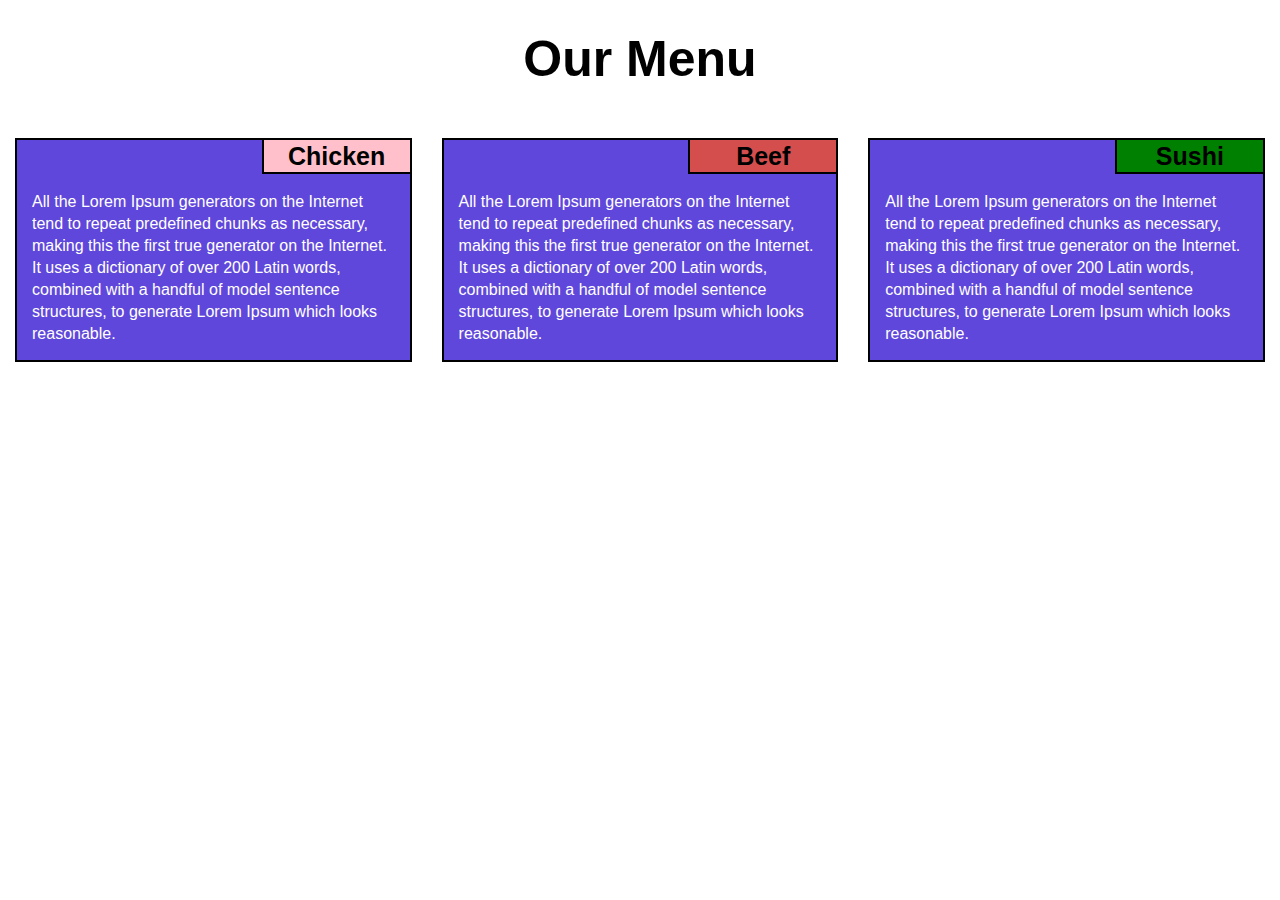
<file: index.html>
<!doctype html5>
<html lang="en">
<head>
   <meta charset="UTF-8">
   <meta name="viewport" content="width=device-width, initial-scale=1.0">
   <title>Module2</title>
   <link rel="stylesheet" href="style.css">
</head>
<body>
<h1>Our Menu</h1>  
<div class="container">
  <div class="row">
    <div class="col-lg-4 col-md-6 col-sml-12">
      <div id="p1">
        <p class="Top Swatch1">Chicken</p>
        <p>All the Lorem Ipsum generators on the Internet tend to repeat predefined chunks as necessary, making this the first true generator on the Internet. It uses a dictionary of over 200 Latin words, combined with a handful of model sentence structures, to generate Lorem Ipsum which looks reasonable.</p>
      </div>
    </div>
    <div class="col-lg-4 col-md-6 col-sml-12">
      <div id="p2">
        <p class="Top Swatch2">Beef</p>
        <p>All the Lorem Ipsum generators on the Internet tend to repeat predefined chunks as necessary, making this the first true generator on the Internet. It uses a dictionary of over 200 Latin words, combined with a handful of model sentence structures, to generate Lorem Ipsum which looks reasonable.</p>
      </div>
    </div>
    <div class="col-lg-4 col-md-12 col-sml-12">
      <div id="p3">
        <p class="Top Swatch3">Sushi</p>
        <p>All the Lorem Ipsum generators on the Internet tend to repeat predefined chunks as necessary, making this the first true generator on the Internet. It uses a dictionary of over 200 Latin words, combined with a handful of model sentence structures, to generate Lorem Ipsum which looks reasonable.</p>
      </div>
    </div>
  </div>
</div>
</body>
</html>
</file>
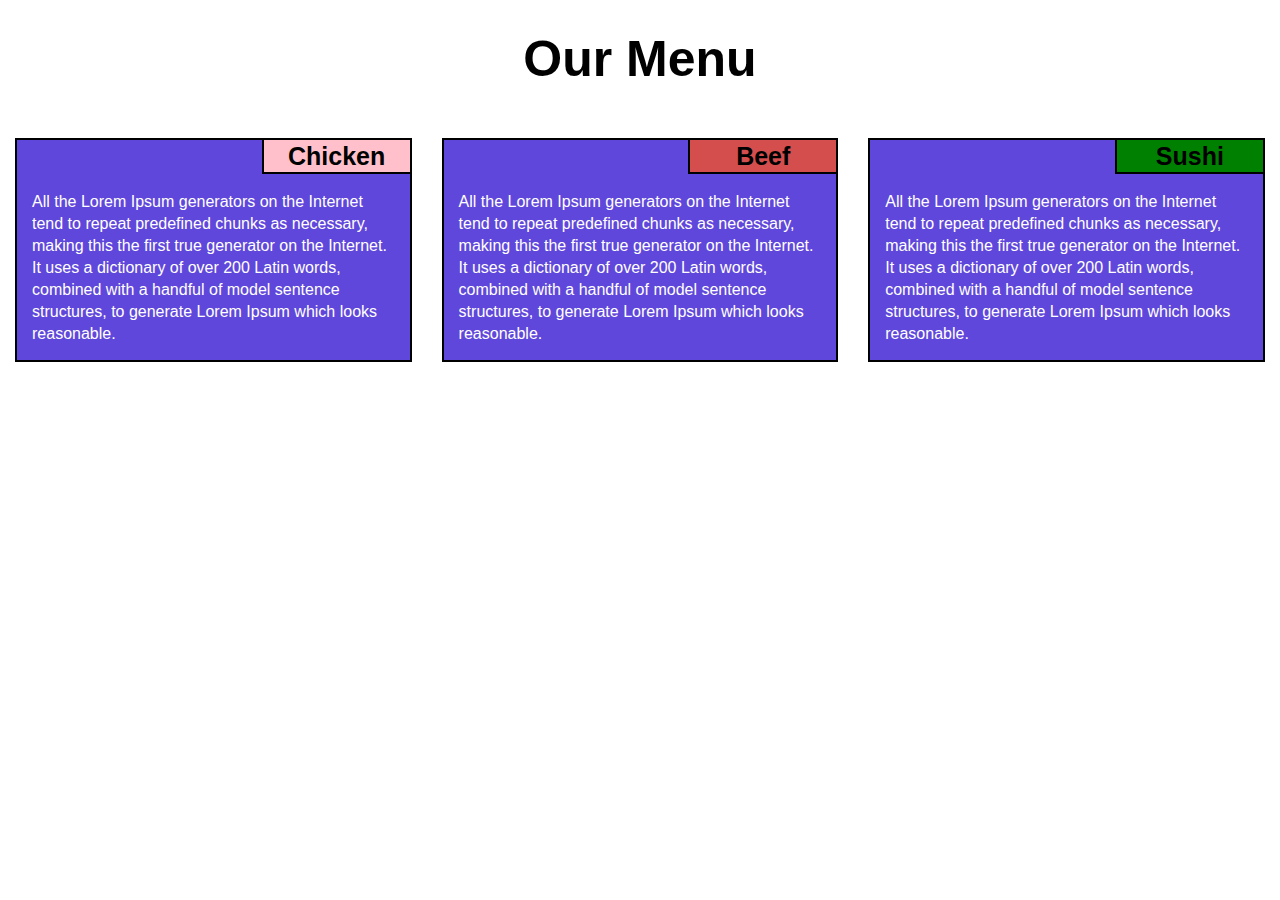
<file: module2-solution/index.html>
<!doctype html5>
<html lang="en">
<head>
   <meta charset="UTF-8">
   <meta name="viewport" content="width=device-width, initial-scale=1.0">
   <title>Module2</title>
   <link rel="stylesheet" href="style.css">
</head>
<body>
<h1>Our Menu</h1>  
<div class="container">
  <div class="row">
    <div class="col-lg-4 col-md-6 col-sml-12">
      <div id="p1">
        <p class="Top Swatch1">Chicken</p>
        <p>All the Lorem Ipsum generators on the Internet tend to repeat predefined chunks as necessary, making this the first true generator on the Internet. It uses a dictionary of over 200 Latin words, combined with a handful of model sentence structures, to generate Lorem Ipsum which looks reasonable.</p>
      </div>
    </div>
    <div class="col-lg-4 col-md-6 col-sml-12">
      <div id="p2">
        <p class="Top Swatch2">Beef</p>
        <p>All the Lorem Ipsum generators on the Internet tend to repeat predefined chunks as necessary, making this the first true generator on the Internet. It uses a dictionary of over 200 Latin words, combined with a handful of model sentence structures, to generate Lorem Ipsum which looks reasonable.</p>
      </div>
    </div>
    <div class="col-lg-4 col-md-12 col-sml-12">
      <div id="p3">
        <p class="Top Swatch3">Sushi</p>
        <p>All the Lorem Ipsum generators on the Internet tend to repeat predefined chunks as necessary, making this the first true generator on the Internet. It uses a dictionary of over 200 Latin words, combined with a handful of model sentence structures, to generate Lorem Ipsum which looks reasonable.</p>
      </div>
    </div>
  </div>
</div>
</body>
</html>
</file>
<file: style.css>
*{
    box-sizing: border-box;
    margin: 0;
    padding: 0;
    font-family:Arial, Helvetica, sans-serif;
}

.row{
    width: 100%;

}

h1{
    text-align: center;
    padding: 30px 0 50px;
    font-size: 50px;
}

.col-lg-4{
    
}

#p1{
    border: 2px solid black;
    background-color: rgb(95, 71, 219);
    padding: 15px;
    color: white;
    margin-left: 15px;
    margin-right: 15px;
}

#p2{
    border: 2px solid black;
    background-color: rgb(95, 71, 219);
    padding: 15px;
    color: white;
    margin-left: 15px;
    margin-right: 15px;
}

#p3{
    border: 2px solid black;
    background-color: rgb(95, 71, 219);
    padding: 15px;
    color: white;
    margin-left: 15px;
    margin-right: 15px;
}

.Top{
    border: 2px solid black;
    text-align: center;
    font-size: 25px;
    font-weight: 600;
    padding:5px 10px;
    width: 150px;
    float: right;
    position: relative;
    left: 17px;
    bottom: 17px;
}

.Swatch1{
    background-color: pink;
    color: black;
}

.Swatch2{
    background-color: rgb(213, 78, 78);
    color: black;
}

.Swatch3{
    background-color: green;
    color: black;
}

div > p{
    padding-top: 36px;
    line-height: 22px;
}


/*Media Queries*/

@media (max-width: 767px){
    .col-sml-12{
        float: left;
        width: 100%;
        margin-bottom: 30px;
    }
}

@media (min-width: 768px) and (max-width: 991px) {
   

    .col-md-6{
        float: left;
        width: 50%;
    } 

    .col-md-12{
        float: left;
        width: 100%;
        margin-top: 30px;
    }
}

@media (min-width: 992px){
    
    .col-lg-4{
        width: 33.33%;
        float: left; 
    }
}
</file>
<file: module2-solution/style.css>
*{
    box-sizing: border-box;
    margin: 0;
    padding: 0;
    font-family:Arial, Helvetica, sans-serif;
}

.row{
    width: 100%;

}

h1{
    text-align: center;
    padding: 30px 0 50px;
    font-size: 50px;
}

.col-lg-4{
    
}

#p1{
    border: 2px solid black;
    background-color: rgb(95, 71, 219);
    padding: 15px;
    color: white;
    margin-left: 15px;
    margin-right: 15px;
}

#p2{
    border: 2px solid black;
    background-color: rgb(95, 71, 219);
    padding: 15px;
    color: white;
    margin-left: 15px;
    margin-right: 15px;
}

#p3{
    border: 2px solid black;
    background-color: rgb(95, 71, 219);
    padding: 15px;
    color: white;
    margin-left: 15px;
    margin-right: 15px;
}

.Top{
    border: 2px solid black;
    text-align: center;
    font-size: 25px;
    font-weight: 600;
    padding:5px 10px;
    width: 150px;
    float: right;
    position: relative;
    left: 17px;
    bottom: 17px;
}

.Swatch1{
    background-color: pink;
    color: black;
}

.Swatch2{
    background-color: rgb(213, 78, 78);
    color: black;
}

.Swatch3{
    background-color: green;
    color: black;
}

div > p{
    padding-top: 36px;
    line-height: 22px;
}


/*Media Queries*/

@media (max-width: 767px){
    .col-sml-12{
        float: left;
        width: 100%;
        margin-bottom: 30px;
    }
}

@media (min-width: 768px) and (max-width: 991px) {
   

    .col-md-6{
        float: left;
        width: 50%;
    } 

    .col-md-12{
        float: left;
        width: 100%;
        margin-top: 30px;
    }
}

@media (min-width: 992px){
    
    .col-lg-4{
        width: 33.33%;
        float: left; 
    }
}
</file>
